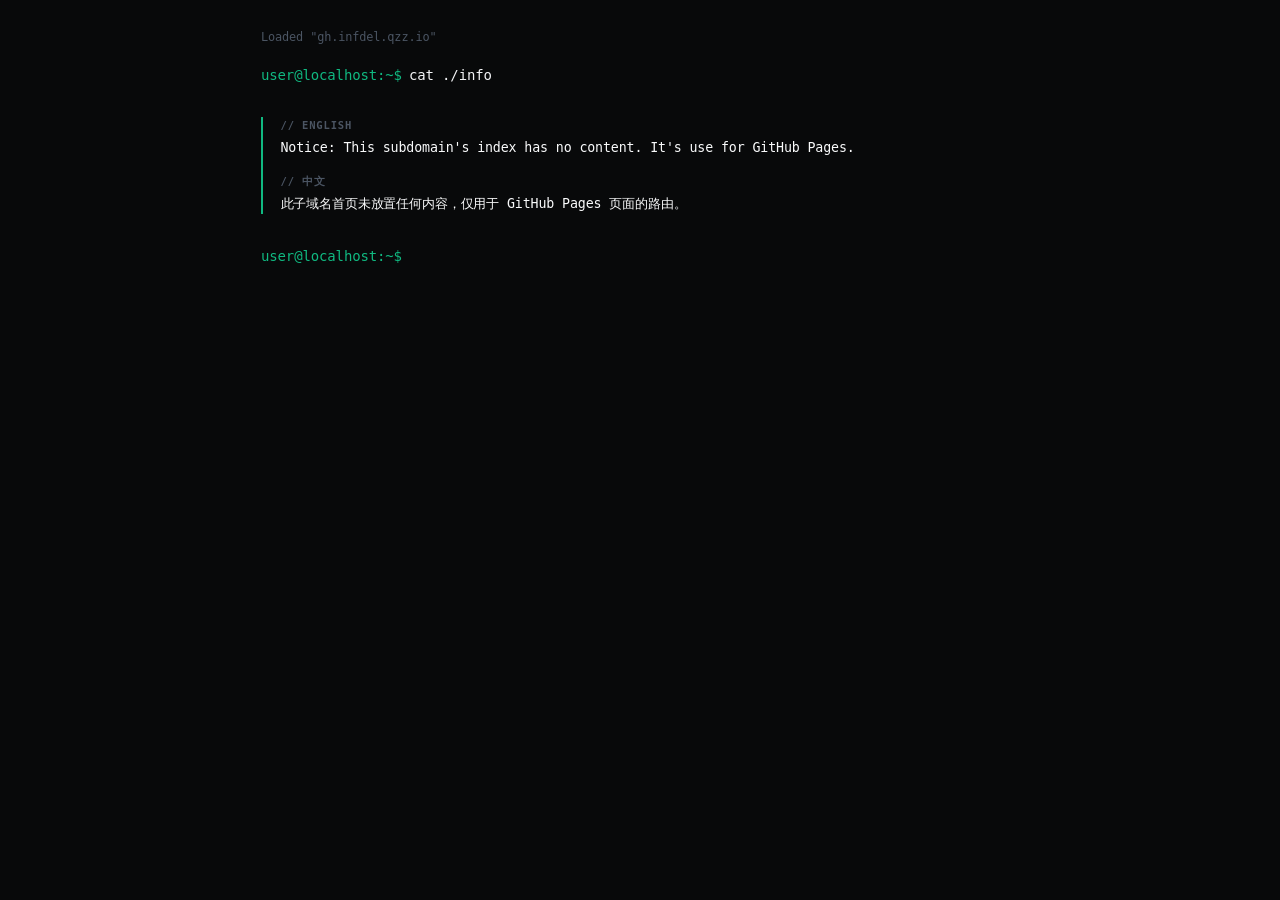
<file: index.html>
<!DOCTYPE html>
<html>
<head>
    <meta charset="UTF-8">
    <meta name="viewport" content="width=device-width, initial-scale=1.0">
    <title>InfDEL Lab GitHub Pages</title>
    <link rel="icon" href="infdel.svg">
    <style>
        :root {
            --bg-color: #08090a;
            --text-color: #d1d5db;
            --accent-green: #10b981;
            --accent-dim: #4b5563;
            --font-mono: 'JetBrains Mono', 'Fira Code', 'Consolas', monospace;
        }

        * {
            box-sizing: border-box;
            margin: 0;
            padding: 0;
        }

        html, body {
            width: 100%;
            height: 100%;
            background-color: var(--bg-color);
            color: var(--text-color);
            font-family: var(--font-mono);
            font-size: 14px;
            line-height: 1.6;
            overflow-x: hidden;
            letter-spacing: -0.01em;
        }

        body {
            display: flex;
            flex-direction: column;
            justify-content: flex-start;
            padding: 2rem 1.5rem;
            max-width: 800px;
            margin: 0 auto;
        }

        /* Subtle Terminal Scanline / Glow effect */
        .terminal-container {
            width: 100%;
            display: flex;
            flex-direction: column;
            gap: 1.2rem;
        }

        .system-line {
            color: var(--accent-dim);
            font-size: 0.85rem;
            user-select: none;
        }

        .prompt-line {
            display: flex;
            align-items: center;
            gap: 0.5rem;
            color: var(--accent-green);
            font-weight: 500;
        }

        .prompt-symbol {
            color: var(--accent-green);
        }

        .cmd-text {
            color: #f3f4f6;
        }

        .notice-card {
            border-left: 2px solid var(--accent-green);
            padding-left: 1.25rem;
            margin: 1rem 0;
            display: flex;
            flex-direction: column;
            gap: 1rem;
        }

        .lang-block {
            display: flex;
            flex-direction: column;
            gap: 0.25rem;
        }

        .lang-tag {
            font-size: 0.75rem;
            text-transform: uppercase;
            letter-spacing: 0.08em;
            color: var(--accent-dim);
            font-weight: 600;
        }

        .notice-text {
            color: #f9fafb;
            font-size: 0.95rem;
            font-weight: 400;
        }

        .cli-input {
            background: transparent;
            border: none;
            outline: none;
            color: #f3f4f6;
            font-family: var(--font-mono);
            font-size: 0.95rem;
            flex: 1;
            caret-color: var(--accent-green);
        }

        .cursor {
            display: inline-block;
            width: 8px;
            height: 1.1em;
            background-color: var(--accent-green);
            vertical-align: middle;
            animation: blink 1s infinite;
        }

        @keyframes blink {
            0%, 49% { opacity: 1; }
            50%, 100% { opacity: 0; }
        }

        .output-history {
            display: flex;
            flex-direction: column;
            gap: 0.75rem;
        }

        @media (max-width: 640px) {
            body {
                padding: 1.25rem 1rem;
                font-size: 13px;
            }
        }
    </style>
</head>
<body>

    <div class="terminal-container" id="terminal">
        <div class="system-line">
            Loaded "gh.infdel.qzz.io"
        </div>

        <div class="prompt-line">
            <span class="prompt-symbol">user@localhost:~$</span>
            <span class="cmd-text">cat ./info</span>
        </div>
        <div class="notice-card">
            <div class="lang-block">
                <span class="lang-tag">// ENGLISH</span>
                <p class="notice-text">
                    Notice: This subdomain's index has no content. It's use for GitHub Pages.
                </p>
            </div>
            <div class="lang-block">
                <span class="lang-tag">// 中文</span>
                <p class="notice-text">
                    此子域名首页未放置任何内容，仅用于 GitHub Pages 页面的路由。
                </p>
            </div>
        </div>
        <div class="prompt-line">
            <span class="prompt-symbol">user@localhost:~$</span>
            <input type="text" class="cli-input" autofocus autocomplete="off" spellcheck="false">
        </div>
    </div>
</body>
</html>
</file>
